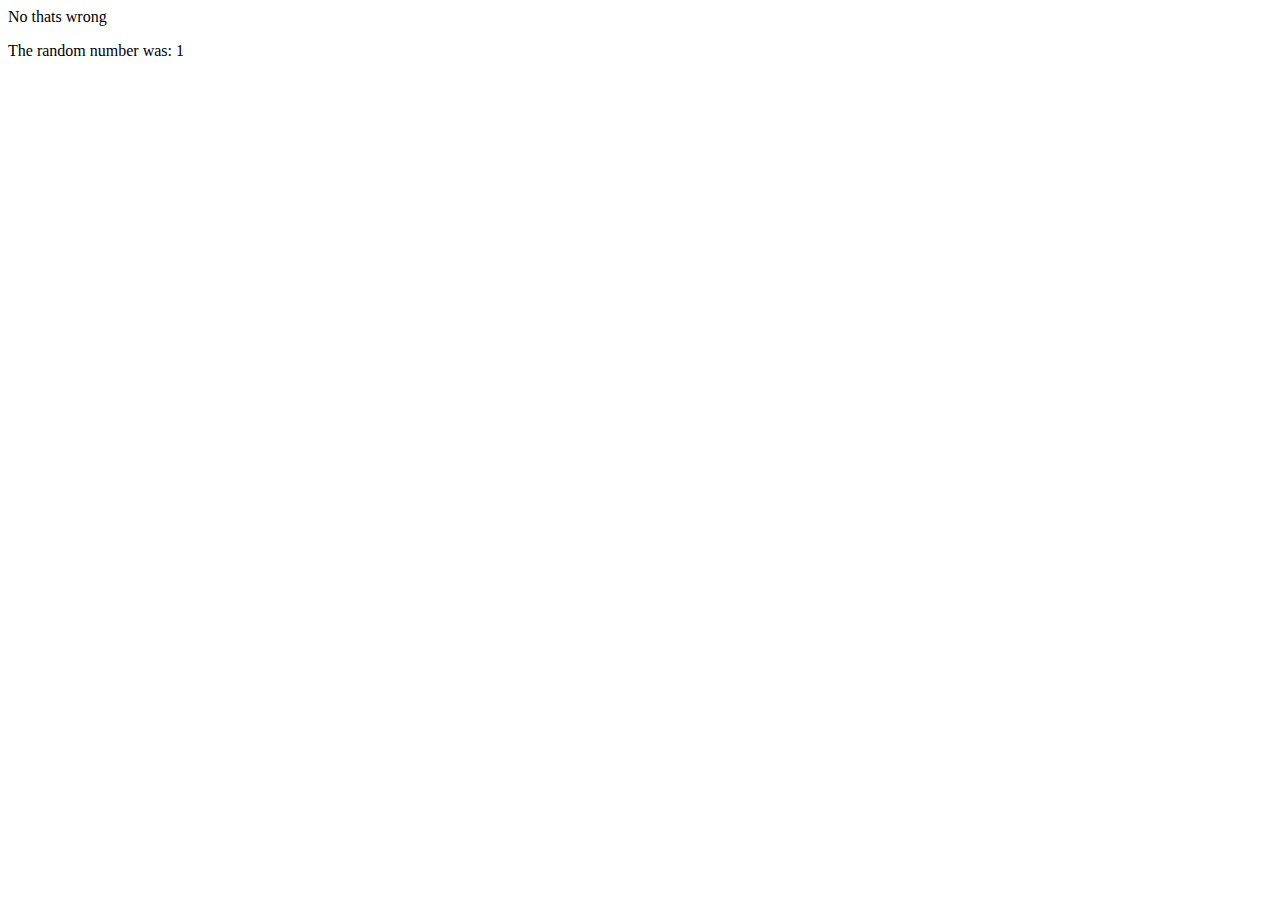
<file: cook-js-lab-bonus/index.html>
<!DOCTYPE html>
<html lang="en">

<head>
    <meta charset="utf-8" />
    <meta name="viewport" content="width=device-width, initial-scale=1">


 


    <title>Marc Cook | Developer</title>
</head>



<body id="background">

    
 

  
   <!--- 

MY SCRIPT

ALWAYS KEEP SCRIPT BELOW WHAT ARE YOU TRYING TO RUN

-->
    <script src="js/script.js" type="text/javascript"></script>
</body>
 
</html>
</file>
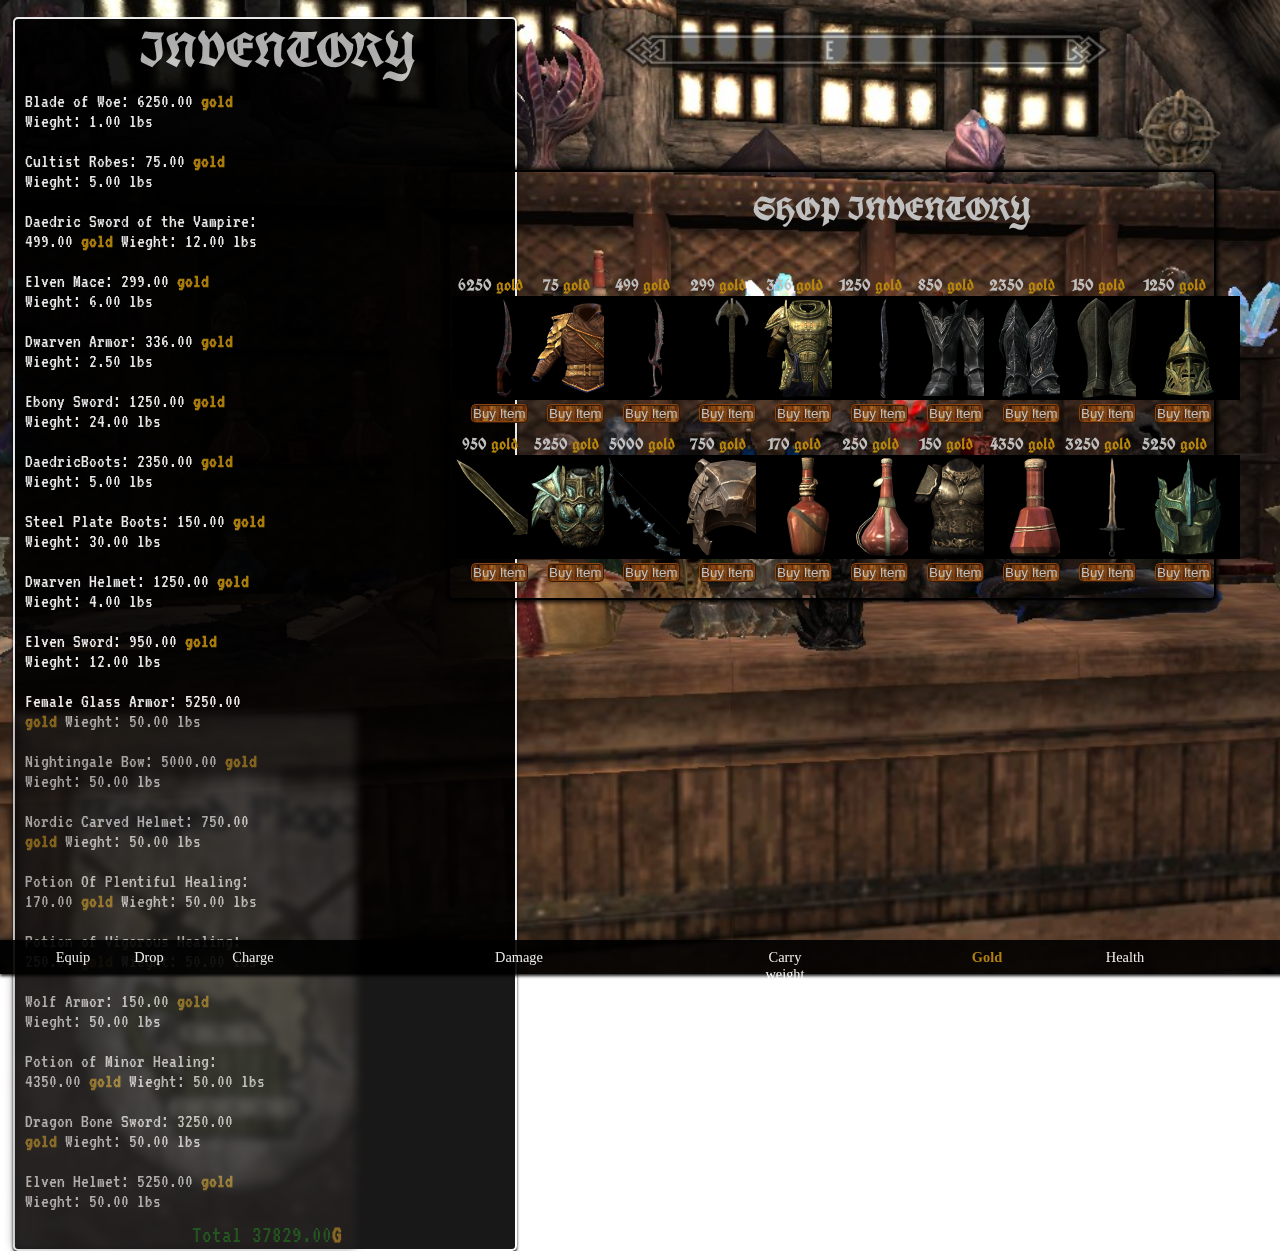
<file: cook-js-lab-shoppingList-lab-8/index.html>
<!DOCTYPE html>
<html lang="en">

<head>
    <meta charset="utf-8" />
    <meta name="viewport" content="width=device-width, initial-scale=1">
    <!--    FONTS-->
  <link href="https://fonts.googleapis.com/css?family=MedievalSharp|UnifrakturCook:700" rel="stylesheet">
    <link href="https://fonts.googleapis.com/css?family=Eczar|VT323" rel="stylesheet">


    <link rel="stylesheet" href="css/style.css">
<!--    <link rel="stylesheet" href="normalize.css">-->



    <title>Marc Cook | Developer</title>
</head>



<body>

    
    
    
<!--        INVENTORY BOX-->
    <section id="box">
        
        <h1>INVENTORY</h1>

<!--
        <input id="itemName" type="text" placeholder="Item">
        <input id="itemPrice" type="text" placeholder="Price">
-->
    

    </section>

<!--THIS CONTAIN STLYING THAT GIVE THE BLUR EFFECT ON INVENTORY BOX-->

    <div id="gaussian-blur">
    
    </div>    
    
    <!--THIS CONTAINER WILL HOLD ALL OF MY ITEMS        -->
        <table id="item-container">
           
            <tr class="item-list">
                 <h1 class="shop-inventory">SHOP INVENTORY</h1>
                <td class="item">
                    <h2><p>6250 <b>gold</b></p></h2>
                    <img src="imgs/200px-BladeofWoe.png">
                    <button type="button" onclick="addToList()">Buy Item</button>
                </td>
                <td class="item">
                    <h2><p>75 <b>gold</b></p></h2>
                    <img src="imgs/200px-CultistRobes.png">
                    <button type="button" onclick="addToList()">Buy Item</button>
                </td>
                <td class="item">
                    <h2><p>499 <b>gold</b></p></h2>
                    <img src="imgs/200px-DaedricSwordoftheVampire.png">
                    <button type="button" onclick="addToList()">Buy Item</button>
                </td>
                <td class="item">
                    <h2><p>299 <b>gold</b></p></h2>
                    <img src="imgs/Elvenmace.png">
                    <button type="button" onclick="addToList()">Buy Item</button>
                </td>
                <td class="item">
                    <h2><p>336 <b>gold</b></p></h2>
                    <img src="imgs/200px-Dwarven_Armor.png">
                    <button type="button" onclick="addToList()">Buy Item</button>
                </td>
                 <td class="item">
                     <h2><p>1250 <b>gold</b></p></h2>
                    <img src="imgs/Ebony_Sword.png">
                    <button type="button" onclick="addToList()">Buy Item</button>
                </td>
                <td class="item">
                    <h2><p>850 <b>gold</b></p></h2>
                    <img src="imgs/200px-EbonyBoots.png">
                    <button type="button" onclick="addToList()">Buy Item</button>
                </td>
                <td class="item">
                    <h2><p>2350 <b>gold</b></p></h2>
                    <img src="imgs/200px-DaedricBoots.png">
                    <button type="button" onclick="addToList()">Buy Item</button>
                </td>
                <td class="item">
                    <h2><p>150 <b>gold</b></p></h2>
                    <img src="imgs/200px-SteelPlateBoots.png">
                    <button type="button" onclick="addToList()">Buy Item</button>
                </td>
                <td class="item">
                    <h2><p>1250 <b>gold</b></p></h2>
                    <img src="imgs/200px-DwarvenHelmet_male.png">
                    <button type="button" onclick="addToList()">Buy Item</button>
                </td>
                 <td class="item">
                     <h2><p>950 <b>gold</b></p></h2>
                    <img src="imgs/200px-ElvenSword.png">
                    <button type="button" onclick="addToList()">Buy Item</button>
                </td>
                <td class="item">
                    <h2><p>5250 <b>gold</b></p></h2>
                    <img src="imgs/200px-GlassArmor_female.png">
                    <button type="button" onclick="addToList()">Buy Item</button>
                </td>
                <td class="item">
                    <h2><p>5000 <b>gold</b></p></h2>
                    <img src="imgs/200px-NightingaleBow.png">
                    <button type="button" onclick="addToList()">Buy Item</button>
                </td>
                <td class="item">
                    <h2><p>750 <b>gold</b></p></h2>
                    <img src="imgs/200px-NordicCarvedHelmet.png">
                    <button type="button" onclick="addToList()">Buy Item</button>
                </td>
                <td class="item">
                    <h2><p>170 <b>gold</b></p></h2>
                    <img src="imgs/200px-PotionofPlentifulHealing.png">
                    <button type="button" onclick="addToList()">Buy Item</button>
                </td>
                 <td class="item">
                     <h2><p>250 <b>gold</b></p></h2>
                    <img src="imgs/200px-PotionofVigorousHealing.png">
                    <button type="button" onclick="addToList()">Buy Item</button>
                </td>
                <td class="item">
                    <h2><p>150 <b>gold</b></p></h2>
                    <img src="imgs/200px-WolfArmor.png">
                    <button type="button" onclick="addToList()">Buy Item</button>
                </td>
                <td class="item">
                    <h2><p>4350 <b>gold</b></p></h2>
                    <img src="imgs/PotionofMinorHealing.png">
                    <button type="button" onclick="addToList()">Buy Item</button>
                </td>
                <td class="item">
                    <h2><p>3250 <b>gold</b></p></h2>
                    <img src="imgs/Dragonbone_Sword.png">
                    <button type="button" onclick="addToList()">Buy Item</button>
                </td>
                <td class="item">
                    <h2><p>5250 <b>gold</b></p></h2>
                    <img src="imgs/elven-helm200px.png">
                    <button type="button" onclick="addToList()">Buy Item</button>
                </td>
                
            </tr>
        
        
        </table>        
    
<!--    THIS BOX CONTAINS ALL THE FOOTER INFO. HEALH, GOLD DAMAGE GA-->
    
    <section id="stat-box">

        <ul id="stat-list">
            <div class="equip">
                <p>Equip</p>
            </div>
            <div class="drop">
                <p>Drop</p>
            </div>
            <div class="charge">Charge</div>
            <div class="damage">
                <p>Damage</p>
            </div>
            <div class="carry-weight">
                <p>Carry weight</p>
            </div>
            <div class="gold">
                <b>Gold</b>
            </div>
            <div class="power-bar">
                <p>Health</p>
            </div>

        </ul>


        

        

        

    </section>


    <!--- 

MY SCRIPT

ALWAYS KEEP SCRIPT TAG BELOW WHAT YOU TRYING TO RUN

-->


    <!--        <script src="js/comparescript.js" type="text/javascript"></script>-->
    <script src="js/script.js" type="text/javascript"></script>
<!--     <script src="js/script2.js" type="text/javascript"></script>-->
</body>

</html>
</file>
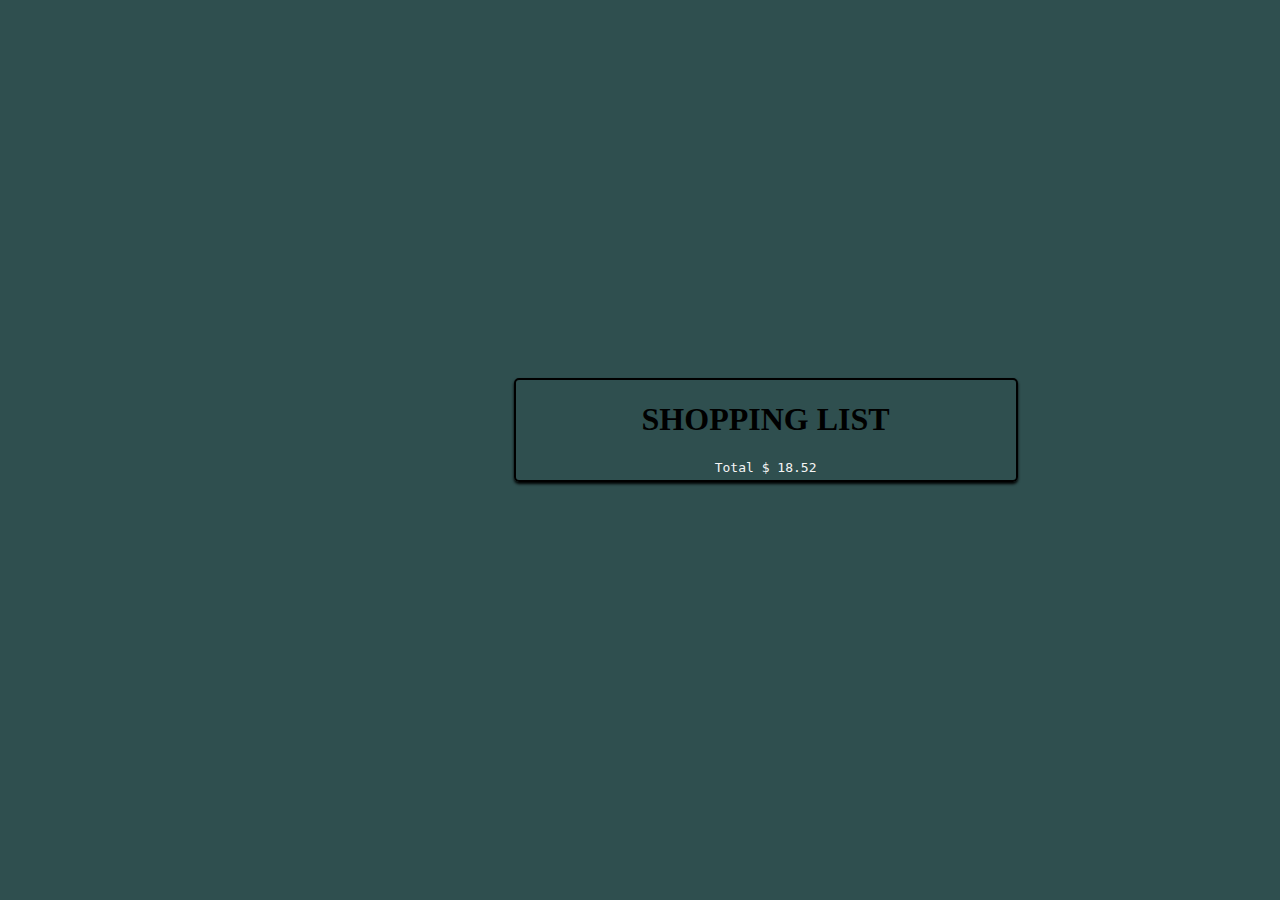
<file: cook-js-lab-shoppinglist/index.html>
<!DOCTYPE html>
<html lang="en">

<head>
    <meta charset="utf-8" />
    <meta name="viewport" content="width=device-width, initial-scale=1">
   <link rel="stylesheet" href="css/style.css">
 


    <title>Marc Cook | Developer</title>
</head>



<body>
    
    <section>
        <h1>SHOPPING LIST</h1>
    <p id="background"></p>
    </section>
    
 

  
   <!--- 

MY SCRIPT

ALWAYS KEEP SCRIPT BELOW WHAT ARE YOU TRYING TO RUN

-->
    <script src="js/script.js" type="text/javascript"></script>
</body>
 
</html>
</file>
<file: cook-js-lab-shoppingList-lab-8/css/style.css>
/*


IN ORDER TO STRETCH FULL LENGTH YOU MUST SET GLOBAL MARGIN AND PADDING TO 0PX




*/
/*
@font-face{
    font-family:poop;
    src:url(../fonts/cardinal.ttf);
}
*/


* {
    margin: 0px;
    padding: 0px;
}
html{
    position: relative;
    width:100%;
    height:974px;
}
body {
    background-image: url(../imgs/skyrimShop.jpg);
    background-repeat: no-repeat;
    background-size: cover;
/*    background-size: 100% 960px*/
 
}


/*SHOPPING CART CONTAINER STYLE*/

section {
    position: relative;
    width: 500px;
    height: auto;
    left:22%;
    top:0px;
    border: 2px solid white;
    border-radius: 5px;
    box-shadow: 0px 2px 3px 0px;
    background-color: black;
    opacity: .9;
}


/*SHOPPING CART ITEM STYLE*/

div {
    position: relative;
    font-size: .9em;
    text-align: left;
    float: left;
    left: 0%;
    width: 70%;
    height: auto;
    color: white;
    padding: 5px;
}


/*SHOPPING CART STYLE*/

h1 {
    position: relative;
    text-align: center;
    color: silver;
    left:25%;
    font-family: 'UnifrakturCook', cursive;
    width:50%;
    
}

#box {
    position: relative;
    text-align: center;
    font-family: monospace;
    font-size: 1.5em;
    top: 17px;
    left: 1%;
    font-family: 'VT323', monospace;
     
}

#gaussian-blur{
    position: relative;
    width: 26%;
    height:525px;
    left: 1%;
    bottom: 520px;
    border-radius: 5px;
    filter:blur(5px);
    opacity: .4;
    background-image: url(../imgs/Ragged_Flagon_Shop_Sign.gif);
    background-repeat: no-repeat;
    background-size: cover;
    
    
}

/*STAT BOX STYLE*/

#stat-box {
    position: fixed;
    float: left;
    border: 2px solid transparent;
    border-radius: 0px;
    top:940px;
    left: 0px;
    width: 100%;
    height: 30px;
}

#stat-list {
    position: relative;
    display: flex;
    left: 0px;
    width: 100%;
    height: auto;
}


/*STAT STYLE*/

.equip {
    position: relative;
    left: 3.5%;
    text-align: center;
    width: 3%;
}

.drop {
    position: relative;
    left: 6%;
    text-align: center;
    width: 2%;
}

.charge {
    position: relative;
    left: 10%;
    text-align: center;
    width: 5%;
}

.damage {
    position: relative;
    left: 25%;
    width: 5%;
    text-align: center;
}

.carry-weight {
    position: relative;
    left: 40%;
    text-align: center;
    width: 5%;
}

.gold {
    position: relative;
    left: 50%;
    text-align: center;
    width: 5%;
}

.power-bar {
    position: relative;
    left: 55%;
    text-align: center;
    width: 5%;
}


/*TOTAL COST STYLING AND FOOTER*/
ul {
    position: relative;
    width: 34%;
    height: auto;
    border: 2px solid transparent;
    color: white;
    left: 35%;
    display: flex;
    color:darkgreen;
}

li {
    position: relative;
    font-size: 1em;
    color: whitesmoke;
    list-style: none;
    width: 100px;
    text-align: center;
    left: 35%;
}

b {
    color:darkgoldenrod;
}


/*ITEM CONTAINER STYLE*/
#item-container{
    position: fixed;
    width:60%;
    height: 430px;
    left:35%;
    bottom:300px;
    border-radius: 5px;
    border:2px solid;
    box-shadow: 0 0 5px 2px black;
    display: flex;
    flex-wrap: wrap;
}
.item{
    position: relative;
    left:0px;
    top:100px;
    width: 10%;
    display: inline-block;
    padding-bottom:10px;
}
 
img{
    position: relative;
    width:100px;
    border: 2px solid transparent;
    background-color:rgb(0, 0, 0);

     
}
button{
    position: relative;
    left:19px;
    border-radius:5px;
    border:2px ridge saddlebrown;
    background-color:grey;
    background-image: url(../imgs/Wood-Textures-9.jpg);
    background-repeat: no-repeat;
    background-size: cover;
    color: silver;
    text-align: center;
    
    
    
}

/*SHOP INVENTORY*/

.shop-inventory{
    position: fixed;
    bottom:670px;
    width:350px;
    left:56%;
font-family: 'UnifrakturCook', cursive;
 
}

h2 p{
    color:silver;
    font-size:.7em;
    text-align: center;
    font-family: 'UnifrakturCook', cursive;
}
</file>
<file: cook-js-lab-shoppinglist/css/style.css>
body{
    background-color: darkslategray;
}


section{
  position: relative;
    width: 500px;
    height: 100px;
    border: 2px solid black;
    border-radius: 5px;
    box-shadow: 0px 2px 3px 0px;
    left: 40%;
    top: 370px;
    
}
h1{
    position: relative;
    text-align: center;
}

#background{
    position: relative;
    text-align: center;
    font-family:monospace;
    
}
p{
    color:whitesmoke;
}
</file>
